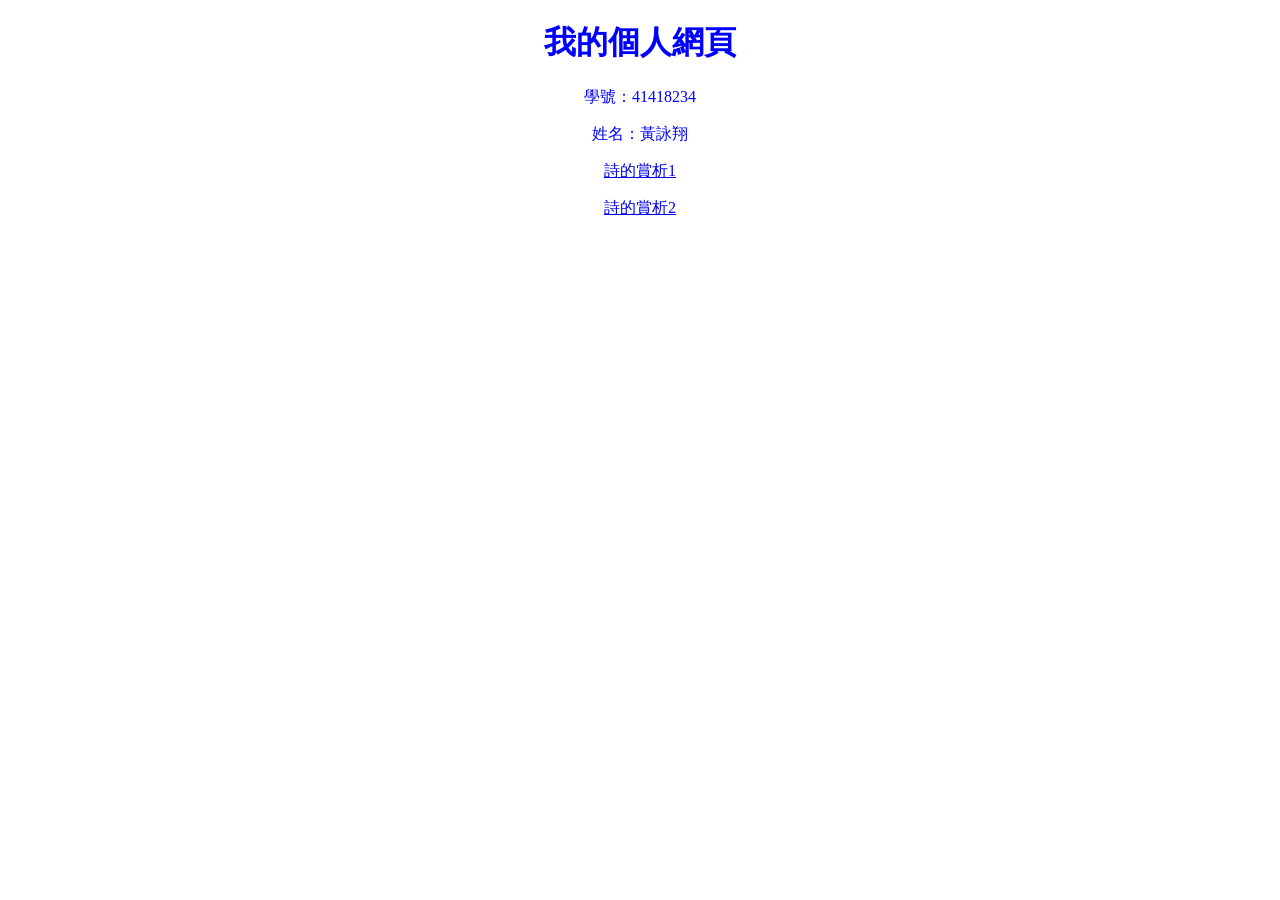
<file: index.html>
<!DOCTYPE html>
<html lang="zh-Hant">
<head>
    <meta charset="UTF-8">
    <title>我的個人網頁</title>

    <style>
        body {
            color: blue;
            text-align: center;
        }
    </style>
</head>
<body>

    <h1>我的個人網頁</h1>

    <p>學號：41418234</p>
    <p>姓名：黃詠翔</p>

    <p><a href="poem1.html">詩的賞析1</a></p>
    <p><a href="poem2.html">詩的賞析2</a></p>

</body>
</html>
</file>
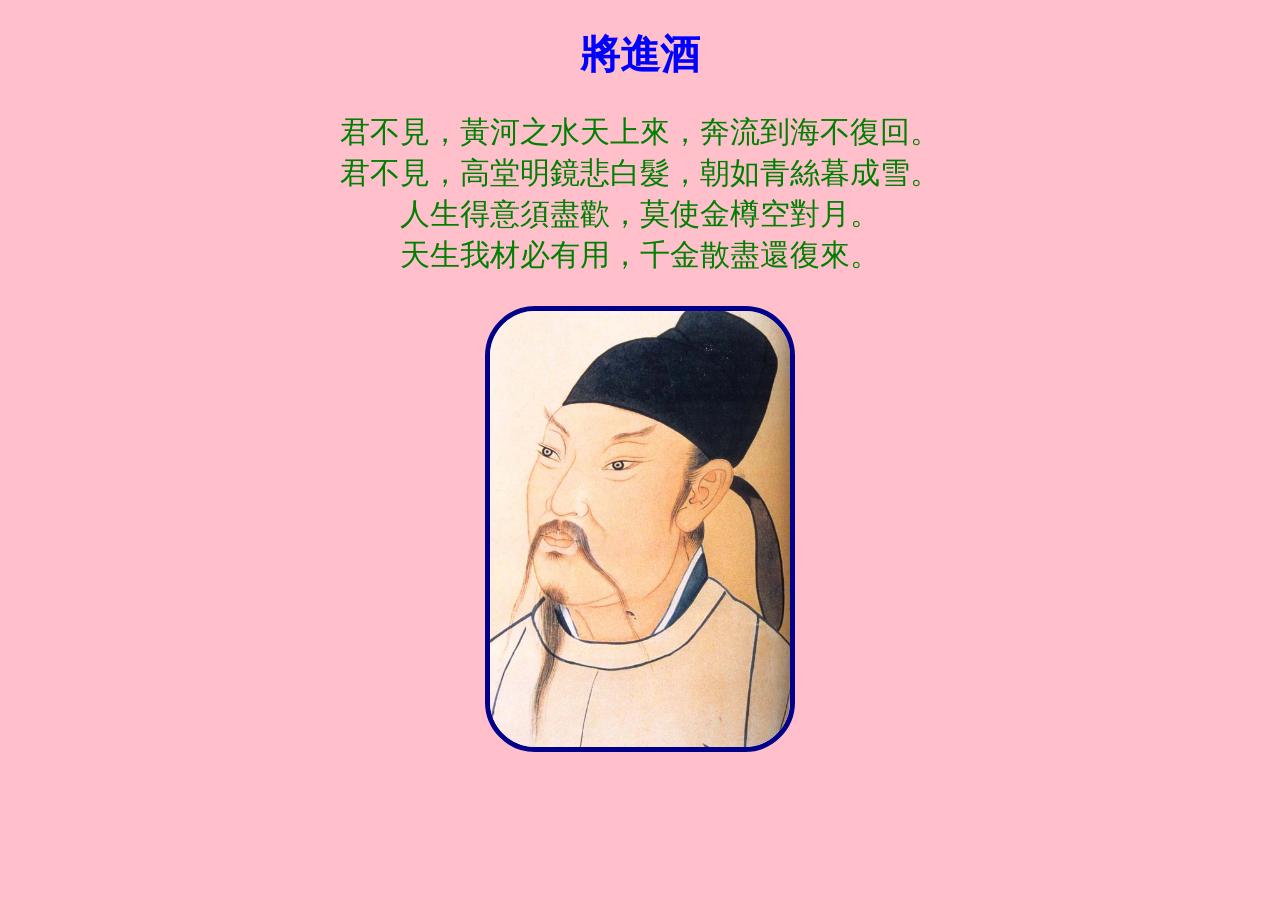
<file: poem1.html>
<!DOCTYPE html>
<html lang="zh-Hant">
<head>
    <meta charset="UTF-8">
    <title>李白－將進酒</title>

    <style>
        body {
            background-color: pink;
            text-align: center;
        }

        h1 {
            color: blue;
            font-size: 40px;
        }

        p {
            color: green;
            font-size: 30px;
        }

        img {
            width: 300px;
            border: 5px solid darkblue;
            border-radius: 50px;
        }
    </style>
</head>
<body>

    <h1>將進酒</h1>

    <p>
        君不見，黃河之水天上來，奔流到海不復回。<br>
        君不見，高堂明鏡悲白髮，朝如青絲暮成雪。<br>
        人生得意須盡歡，莫使金樽空對月。<br>
        天生我材必有用，千金散盡還復來。
    </p>

    <img src="libai.jpg" alt="李白畫像">

</body>
</html>
</file>
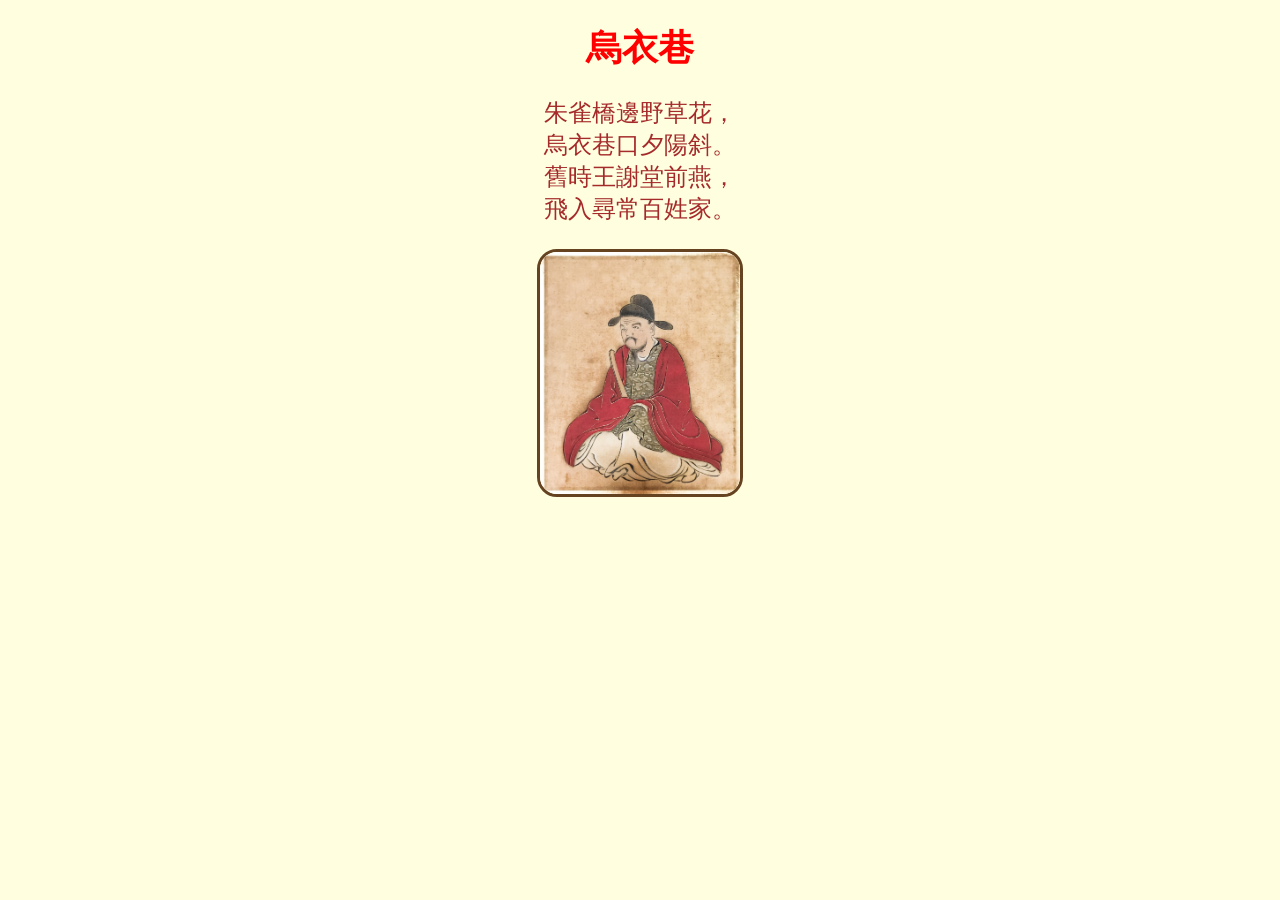
<file: poem2.html>
<!DOCTYPE html>
<html lang="zh-Hant">
<head>
    <meta charset="UTF-8">
    <title>劉禹錫－烏衣巷</title>
    <link rel="stylesheet" href="style.css">
</head>
<body>

    <h1>烏衣巷</h1>

    <p>
        朱雀橋邊野草花，<br>
        烏衣巷口夕陽斜。<br>
        舊時王謝堂前燕，<br>
        飛入尋常百姓家。
    </p>

    <img src="wuyixiang.jpg" alt="烏衣巷相關圖片">

</body>
</html>
</file>
<file: style.css>
body {
    background-color: lightyellow;
    text-align: center;
}

h1 {
    color: red;
    font-size: 36px;
}

p {
    color: brown;
    font-size: 24px;
}

img {
    width: 200px;
    border: 3px solid #654321;
    border-radius: 20px;
}
</file>
